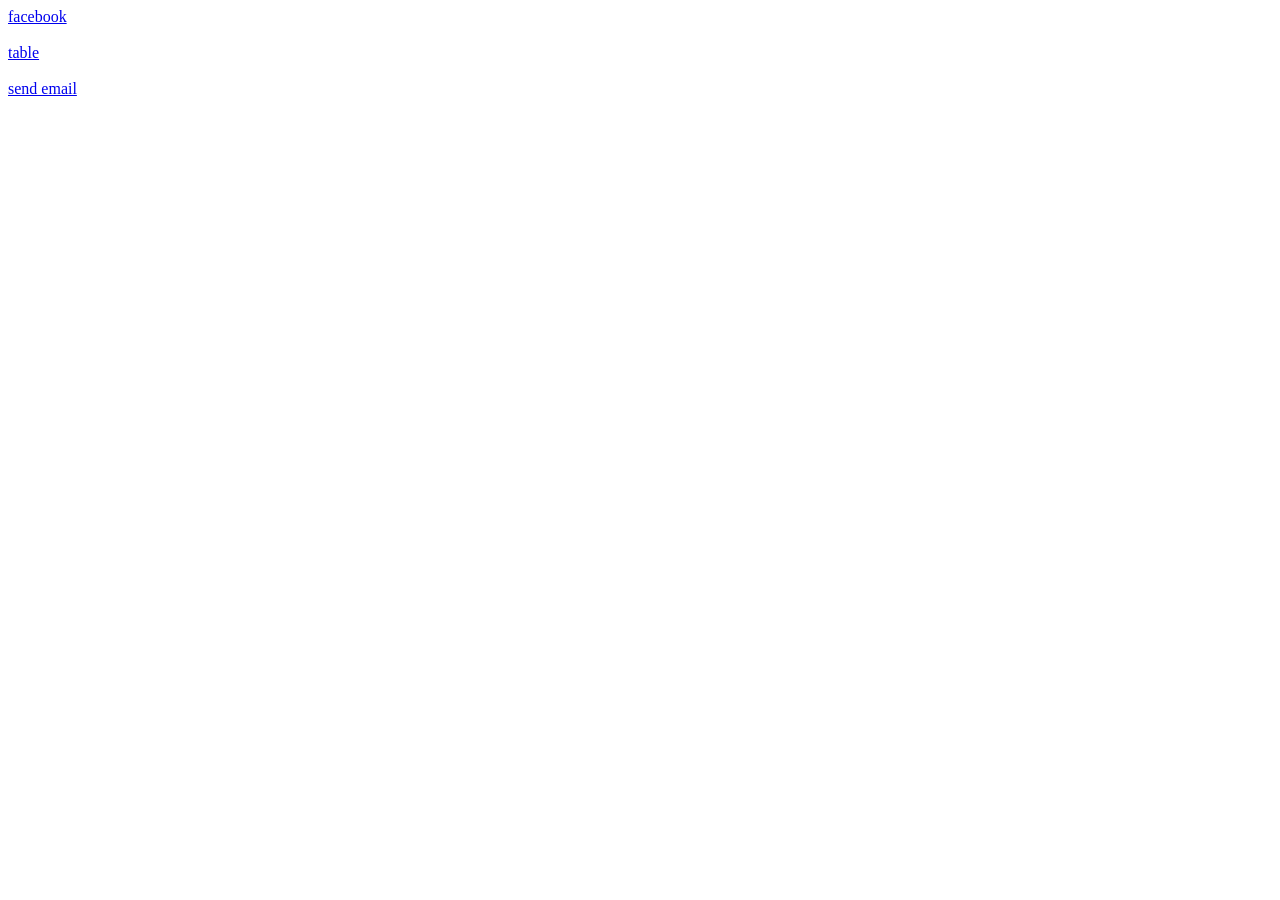
<file: a.html>
<!DOCTYPE html>
<html lang="en">
<head>
    <meta charset="UTF-8">
    <meta name="viewport" content="width=device-width, initial-scale=1.0">
    <title>anchor tag</title>
</head>
<body>
    <a href="https://www.facebook.com" target="_blank">facebook</a> <br><br>
    <a href="table.html" target="_blank">table</a><br><br>
    <a href="mailto:abcd@gmail.com">send email</a>

</body>
</html>
</file>
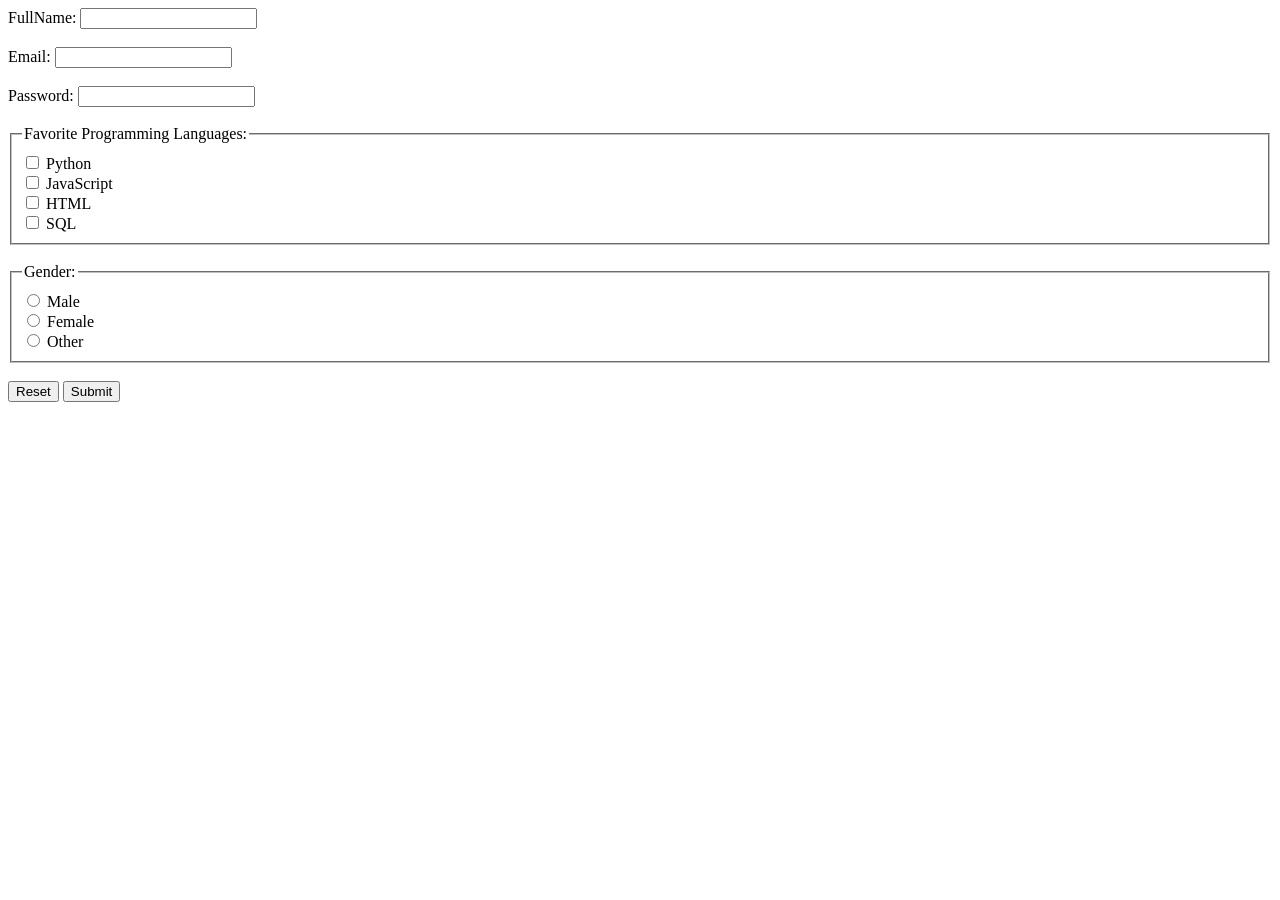
<file: forms.html>
<!DOCTYPE html>
<html lang="en">
<head>
    <meta charset="UTF-8">
    <meta name="viewport" content="width=device-width, initial-scale=1.0">
    <title>Html Forms</title>
    <style>
        fieldset{
            padding: 10px;
        }
    </style>
</head>
<body>
    <form action="table.html" target="_blank">
        <label for="fullname">FullName:</label>
        <input type="text" id="fullname" name="fullname" required> <br><br>

        <label for="email">Email:</label>
        <input type="email" name="email" id="email" required> <br><br>

        <label for="password">Password:</label>
        <input type="password" name="password" id="password" required> <br><br>

        <!-- Checkboxes: All share the same name, but have distinct IDs and values -->
        <fieldset>
            <legend>Favorite Programming Languages:</legend>
            
            <input type="checkbox" id="lang-python" name="languages" value="python">
            <label for="lang-python">Python</label><br>

            <input type="checkbox" id="lang-javascript" name="languages" value="javascript">
            <label for="lang-javascript">JavaScript</label><br>

            <input type="checkbox" id="lang-html" name="languages" value="html">
            <label for="lang-html">HTML</label><br>

            <input type="checkbox" id="lang-sql" name="languages" value="sql">
            <label for="lang-sql">SQL</label>
        </fieldset> <br>

        <!-- Radio Buttons: Shared name creates the group, unique IDs bind to labels -->
        <fieldset>
            <legend>Gender:</legend>
            
            <input type="radio" id="gender-male" name="gender" value="male" required>
            <label for="gender-male">Male</label><br>

            <input type="radio" id="gender-female" name="gender" value="female">
            <label for="gender-female">Female</label><br>

            <input type="radio" id="gender-other" name="gender" value="other">
            <label for="gender-other">Other</label>
        </fieldset> <br>

        <button type="reset">Reset</button>
        <button type="submit">Submit</button>
    </form>
</body>
</html>
</file>
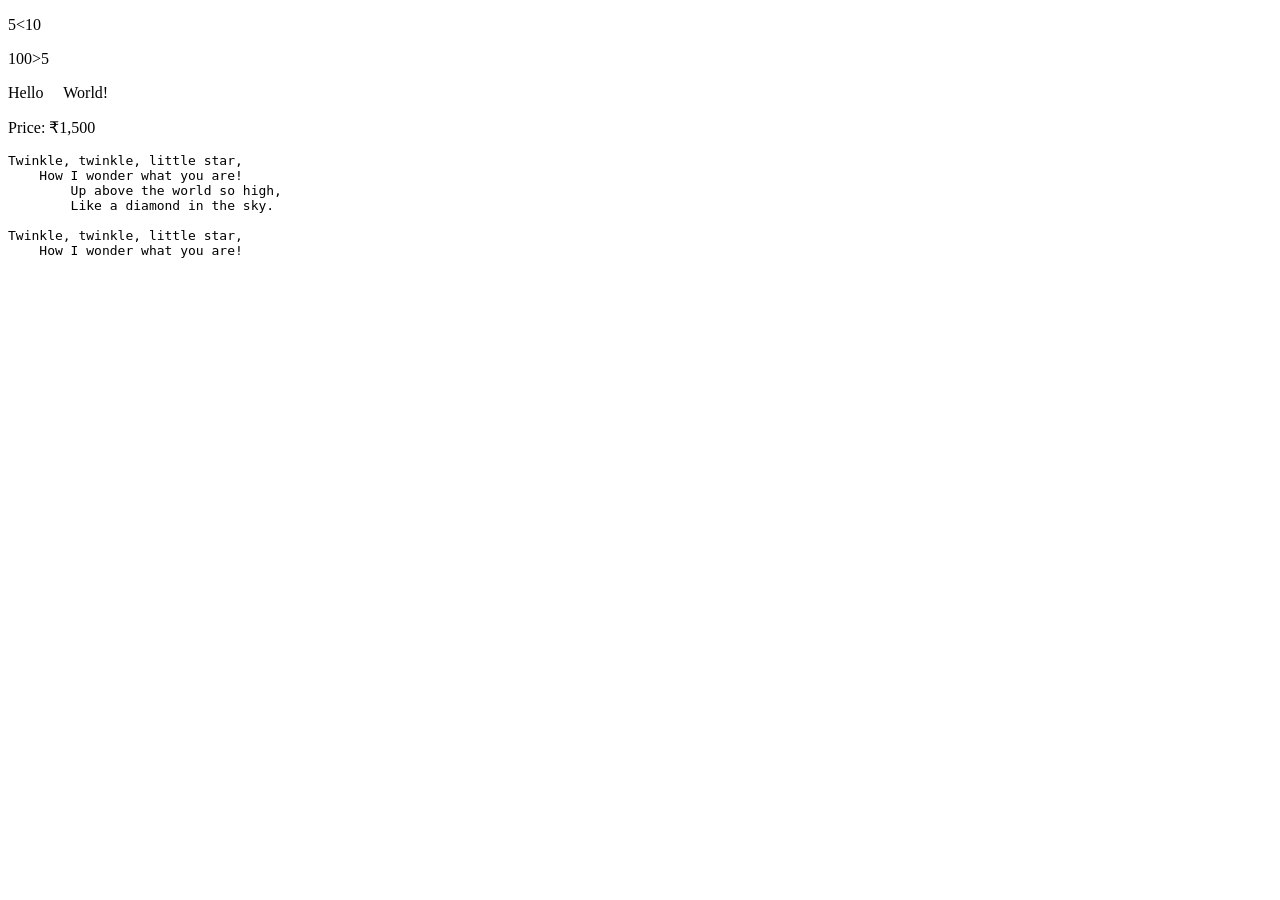
<file: html_entities.html>
<!DOCTYPE html>
<html lang="en">
<head>
    <meta charset="UTF-8">
    <meta name="viewport" content="width=device-width, initial-scale=1.0">
    <title>html entities,pre</title>
</head>
<body>
    <p>5&lt;10</p>
    <p>100&gt;5</p>
    <!-- &nbsp; adds extra spaces that browsers normally collapse -->
    <p>Hello&nbsp;&nbsp;&nbsp;&nbsp;&nbsp;World!</p>

    <!-- &nbsp; prevents words from breaking across lines -->
    <p>Price:&nbsp;₹1,500</p>
    <pre>
Twinkle, twinkle, little star,
    How I wonder what you are!
        Up above the world so high,
        Like a diamond in the sky.

Twinkle, twinkle, little star,
    How I wonder what you are!
    </pre>
</body>
</html>
</file>
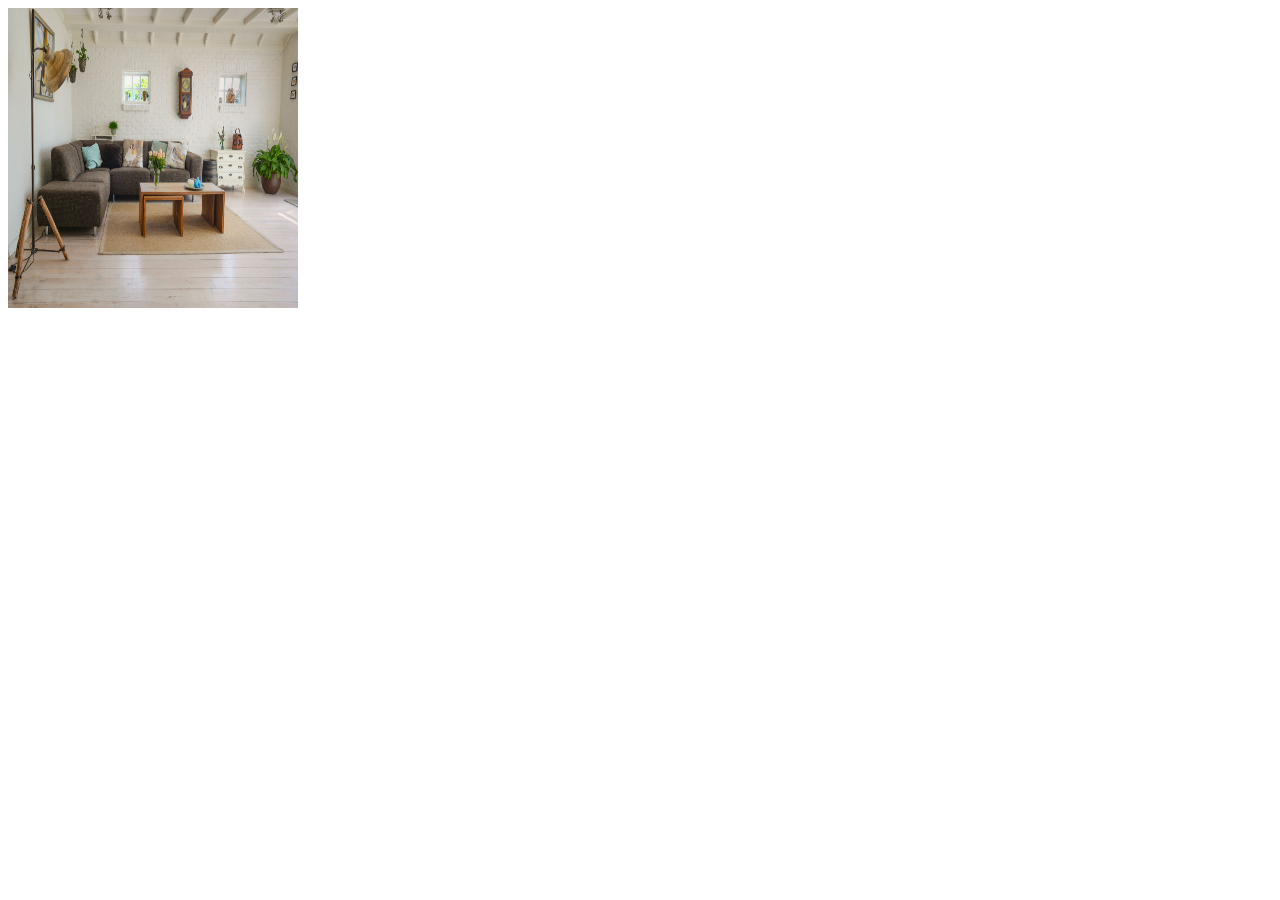
<file: image_map.html>
<!DOCTYPE html>
<html lang="en">
<head>
    <meta charset="UTF-8">
    <meta name="viewport" content="width=device-width, initial-scale=1.0">
    <title>Image_Map</title>
</head>
<body>
    <img src="living_room.jpg" alt="Living Room Map" width="290" height="300" usemap="#myMap">

    <map name="myMap">
        <!-- 'rect' requires 4 comma-separated pixel numbers: x1, y1, x2, y2 -->
        <area shape="rect" coords="50,100,180,220" href="table.html" alt="Table in living room" target="_blank">
    </map>
</body>
</html>
</file>
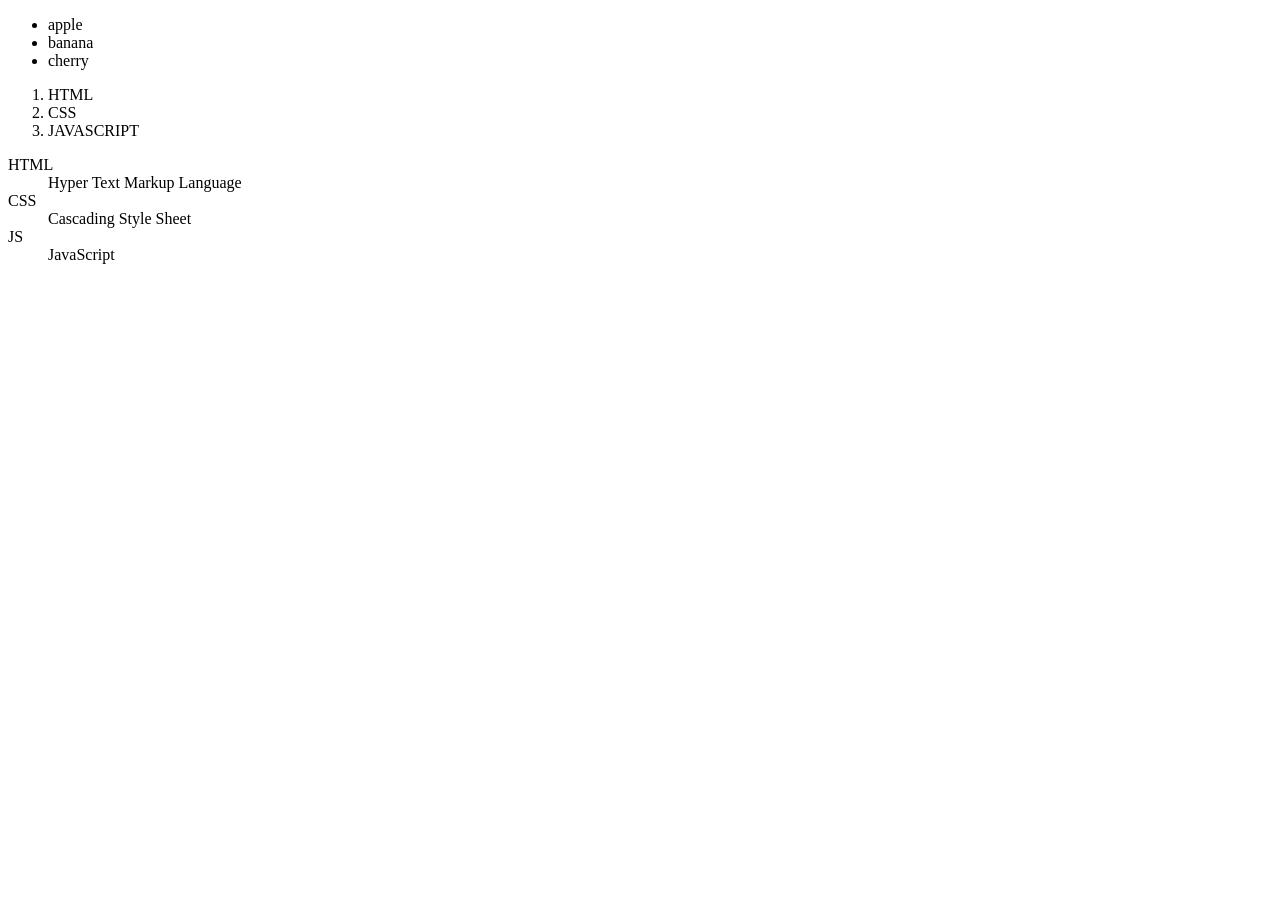
<file: lists.html>
<!DOCTYPE html>
<html lang="en">
<head>
    <meta charset="UTF-8">
    <meta name="viewport" content="width=device-width, initial-scale=1.0">
    <title>Document</title>
</head>
<body>
    <ul>
        <li>apple</li>
        <li>banana</li>
        <li>cherry</li>
    </ul>

    <ol>
        <li>HTML</li>
        <li>CSS</li>
        <li>JAVASCRIPT</li>
    </ol>
    <dl>
        <dt>HTML</dt>
        <dd>Hyper Text Markup Language</dd>
        <dt>CSS</dt>
        <dd>Cascading Style Sheet</dd>
        <dt>JS</dt>
        <dd>JavaScript</dd>
    </dl>
</body>
</html>
</file>
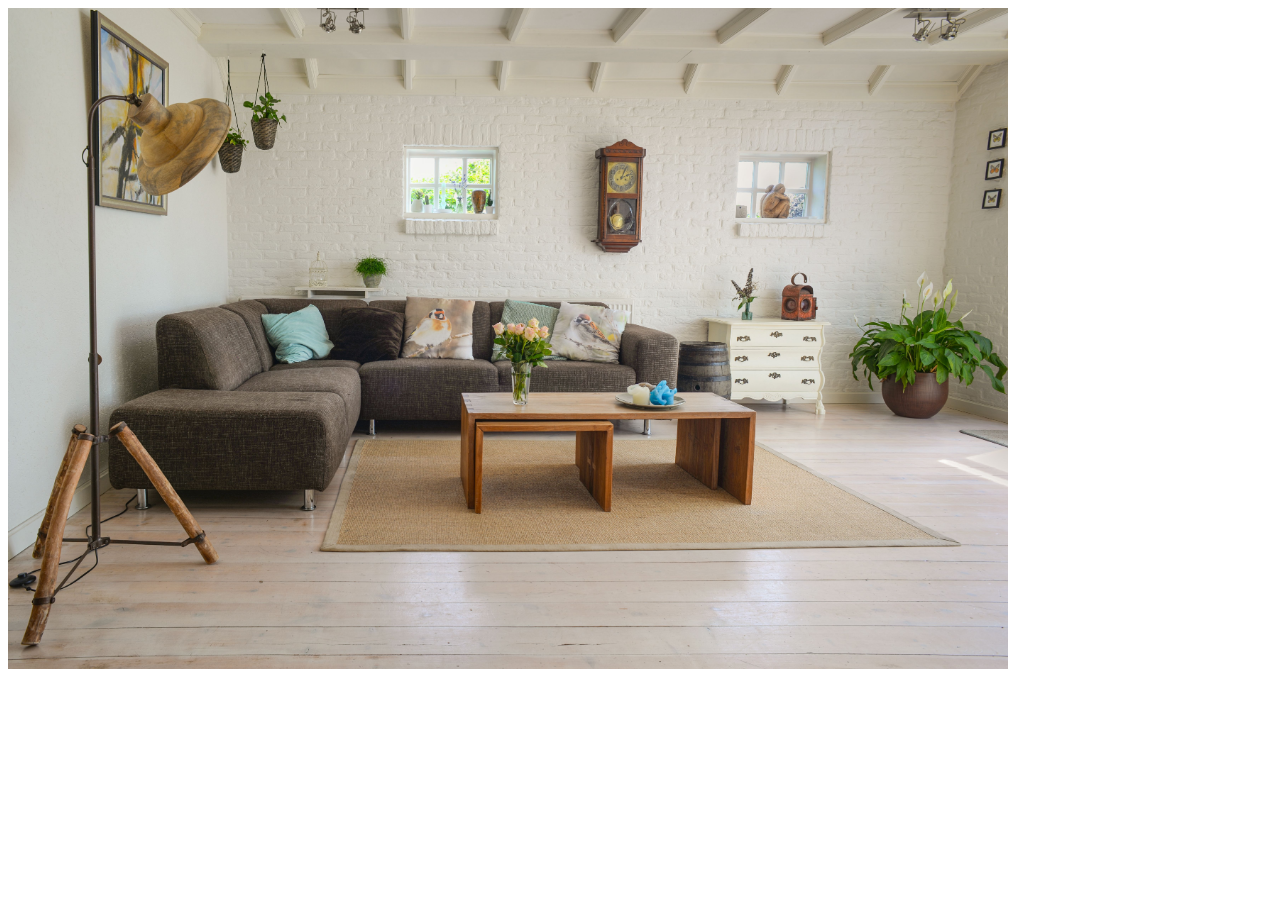
<file: picture_element.html>
<!DOCTYPE html>
<html lang="en">
<head>
    <meta charset="UTF-8">
    <meta name="viewport" content="width=device-width, initial-scale=1.0">
    <title>Picture_Element</title>
</head>
<body>
    <picture>
        <source media="(min-width:800px )" srcset="living_room.jpg" width="1000]">
        <source media="(min-width:500px )" srcset="dog.jpg">
        <source media="(min-width: 300px)" srcset="cat.jpg">
        <img src="birds.jpeg" alt="birds">
    </picture>
</body>
</html>
</file>
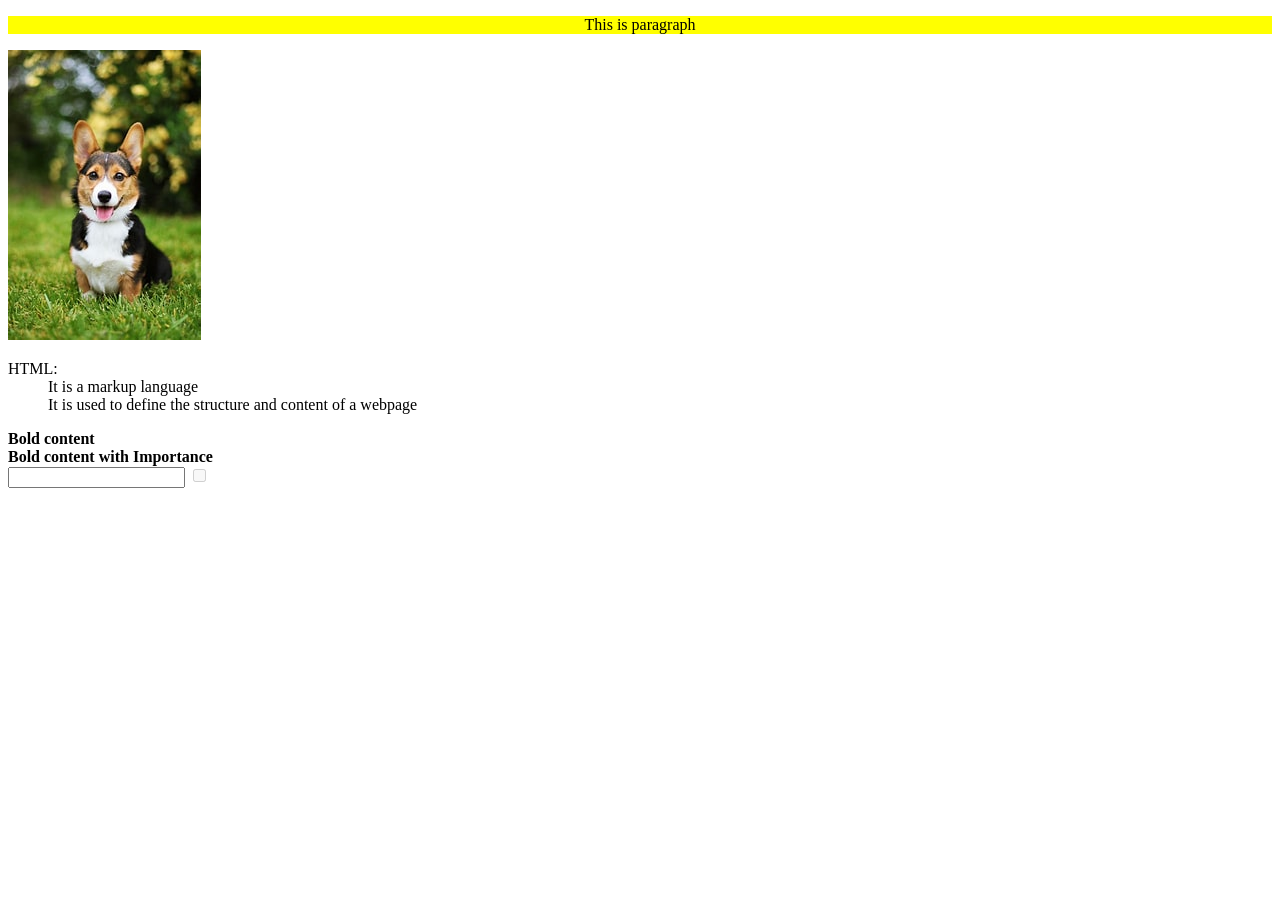
<file: practice.html>
<!DOCTYPE html>
<html lang="en">
<head>
    <meta charset="UTF-8">
    <meta name="viewport" content="width=device-width, initial-scale=1.0">
    <title>Practicing Html</title>
    <style>
        #para{
            background-color: yellow;
        }  
        .info{
            text-align: center;
        }      
    </style>
</head>
<body>
    <p id="para" class="info" title="paragraph">This is paragraph</p>
    <img src="dog.jpg" alt="dog-image is an alternative text" title="dog-image">
    <dl>
        <dt title="description term">HTML:</dt>
        <dd title="description data">It is a markup language</dd>
        <dd title="description data">It is used to define the structure and content of a webpage</dd>
    </dl>

    <b title="bold content">Bold content</b> <br>
    <strong title="important content">Bold content with Importance</strong>

    <form action="">
        <input type="text" name="" id="" readonly>
        <input type="checkbox" disabled>
    </form>

</body>
</html>
</file>
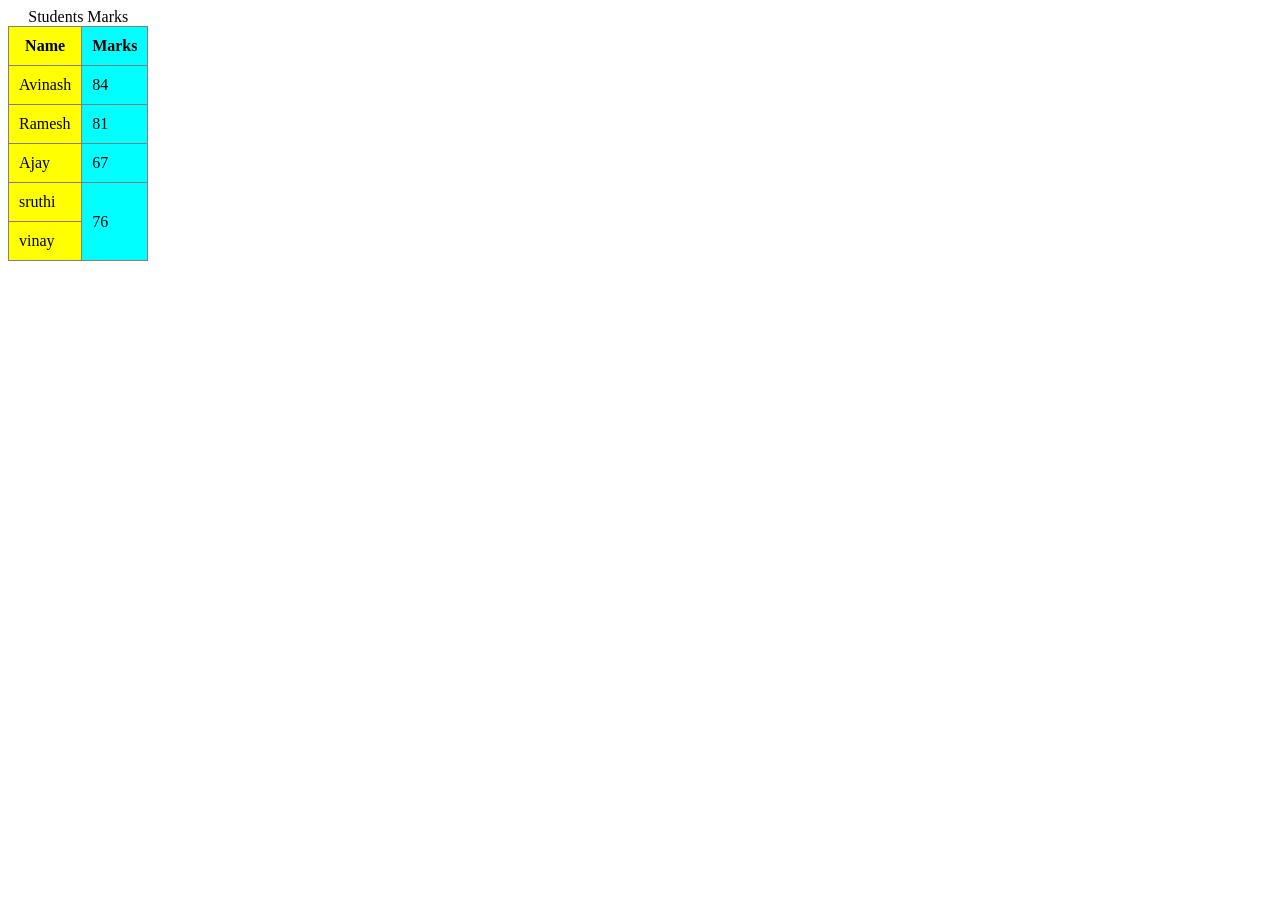
<file: table.html>
<!DOCTYPE html>
<html lang="en">
<head>
    <meta charset="UTF-8">
    <meta name="viewport" content="width=device-width, initial-scale=1.0">
    <title>Tables</title>
    <link rel="stylesheet" href="table.css">
</head>
<body>
    <table>
        <caption>Students Marks</caption>
        <colgroup>
            <col class="name-column">
            <col class="marks-column">
        </colgroup>
        <thead>
            <tr>
                <th>Name</th>
                <th>Marks</th>
            </tr>
        </thead>
        <tbody>
            <tr>
                <td>Avinash</td>
                <td>84</td>
            </tr>
            <tr>
                <td>Ramesh</td>
                <td>81</td>
            </tr>
            <tr>
                <td>Ajay</td>
                <td>67</td>
            </tr>
            <tr>
                <td >sruthi</td>
                <td rowspan="2">76</td>
            </tr>
            <tr>
                <td>vinay</td>
            </tr>
        </tbody>
    </table>
</body>
</html>
</file>
<file: table.css>
table,th,td{
    border: 1px solid gray;
    border-collapse: collapse;
    padding: 10px;
}

.name-column{
    color: white;
     /*col and colgroup allows only four css properties background-color,border,width,visibility  */
    background-color: yellow;
}

.marks-column{
    background-color: aqua;
}
</file>
